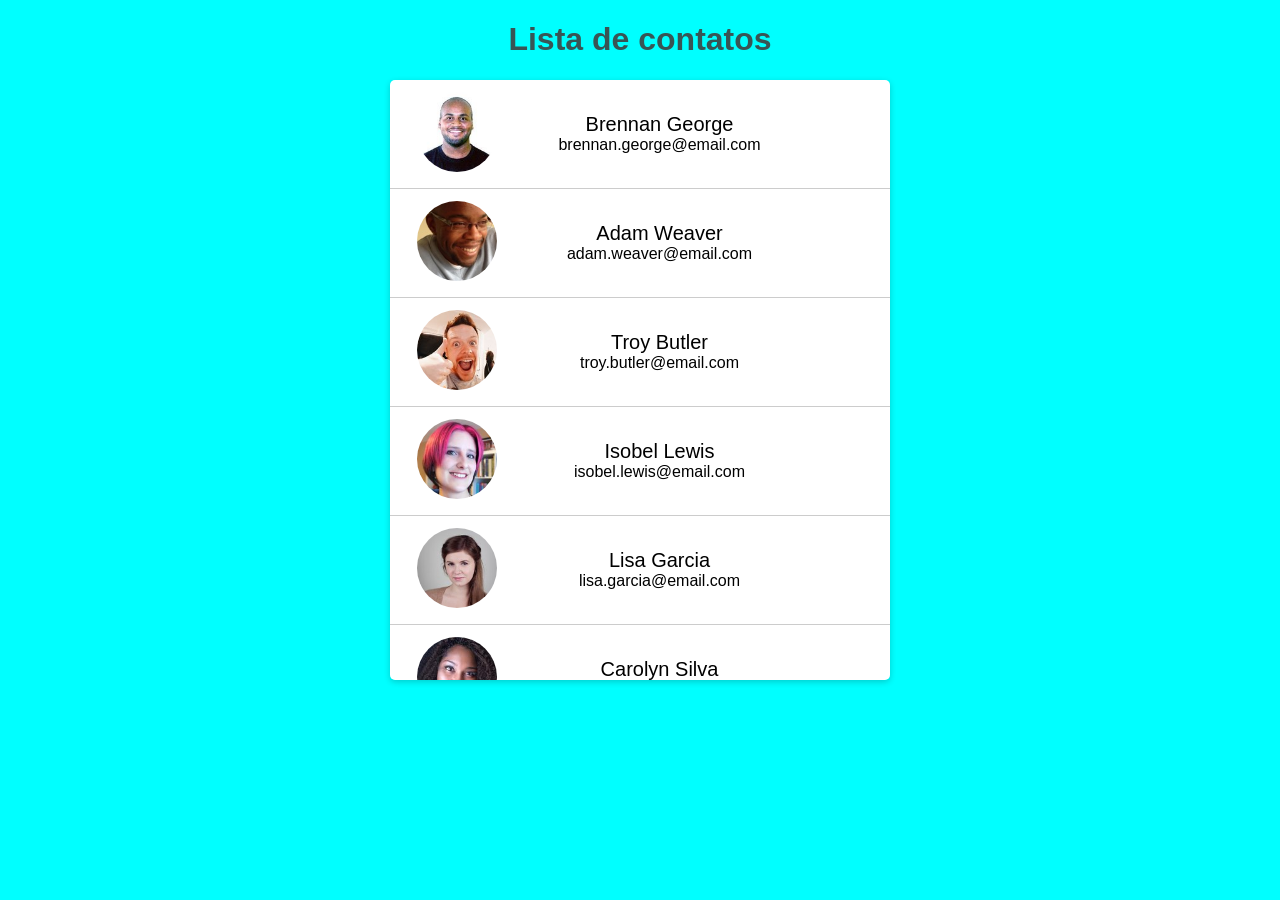
<file: index.html>
<!DOCTYPE html>
<html lang="pt-BR">

<head>
    <meta charset="UTF-8">
    <meta http-equiv="X-UA-Compatible" content="IE=edge">
    <meta name="viewport" content="width=device-width, initial-scale=1.0">
    <link rel="stylesheet" href="estilo.css">
    <title>Lista de Contatos</title>
</head>

<body>

    <h1 class="main-title">Lista de contatos</h1>

    <main class="layout">
        <ul class="contact">
            <li class="contact_list">
                <div class="contact_list__avatar">
                    <img src="imagens/1.jpg" alt="Foto de Brennan George">
                </div>

                <div class="contact_list__info">
                    <p class="contact_list__name">Brennan George</p>
                    <p class="contact_list__email">brennan.george@email.com</p>
                </div>

                <div class="contact_list__icons">
                    <a href="#"><img class="contact_list_icons__edit" src="imagens/edit.png" alt="Edit"></a>
                    <a href="#"><img class="contact_list_icons__delete" src="imagens/delete.png" alt="Delete"></a>
                </div>
            </li>

            <li class="contact_list">
                <div class="contact_list__avatar">
                    <img src="imagens/2.jpg" alt="Foto de Adam Weaver">
                </div>

                <div class="contact_list__info">
                    <p class="contact_list__name">Adam Weaver</p>
                    <p class="contact_list__email">adam.weaver@email.com</p>
                </div>

                <div class="contact_list__icons">
                    <a href="#"><img class="contact_list_icons__edit" src="imagens/edit.png" alt="Edit"></a>
                    <a href="#"><img class="contact_list_icons__delete" src="imagens/delete.png" alt="Delete"></a>
                </div>
            </li>

            <li class="contact_list">
                <div class="contact_list__avatar">
                    <img src="imagens/3.jpg" alt="Foto de Troy Butler">
                </div>

                <div class="contact_list__info">
                    <p class="contact_list__name">Troy Butler</p>
                    <p class="contact_list__email">troy.butler@email.com</p>
                </div>

                <div class="contact_list__icons">
                    <a href="#"><img class="contact_list_icons__edit" src="imagens/edit.png" alt="Edit"></a>
                    <a href="#"><img class="contact_list_icons__delete" src="imagens/delete.png" alt="Delete"></a>
                </div>
            </li>

                        <li class="contact_list">
                <div class="contact_list__avatar">
                    <img src="imagens/4.jpg" alt="Foto de Isobel Lewis">
                </div>

                <div class="contact_list__info">
                    <p class="contact_list__name">Isobel Lewis</p>
                    <p class="contact_list__email">isobel.lewis@email.com</p>
                </div>

                <div class="contact_list__icons">
                    <a href="#"><img class="contact_list_icons__edit" src="imagens/edit.png" alt="Edit"></a>
                    <a href="#"><img class="contact_list_icons__delete" src="imagens/delete.png" alt="Delete"></a>
                </div>
            </li>

                        <li class="contact_list">
                <div class="contact_list__avatar">
                    <img src="imagens/5.jpg" alt="Foto de Lisa Garcia">
                </div>

                <div class="contact_list__info">
                    <p class="contact_list__name">Lisa Garcia</p>
                    <p class="contact_list__email">lisa.garcia@email.com</p>
                </div>

                <div class="contact_list__icons">
                    <a href="#"><img class="contact_list_icons__edit" src="imagens/edit.png" alt="Edit"></a>
                    <a href="#"><img class="contact_list_icons__delete" src="imagens/delete.png" alt="Delete"></a>
                </div>
            </li>

                        <li class="contact_list">
                <div class="contact_list__avatar">
                    <img src="imagens/6.jpg" alt="Foto de Carolyn Silva">
                </div>

                <div class="contact_list__info">
                    <p class="contact_list__name">Carolyn Silva</p>
                    <p class="contact_list__email">carolyn.silva@email.com</p>
                </div>

                <div class="contact_list__icons">
                    <a href="#"><img class="contact_list_icons__edit" src="imagens/edit.png" alt="Edit"></a>
                    <a href="#"><img class="contact_list_icons__delete" src="imagens/delete.png" alt="Delete"></a>
                </div>
            </li>
        </ul>

    </main>
</body>

</html>
</file>
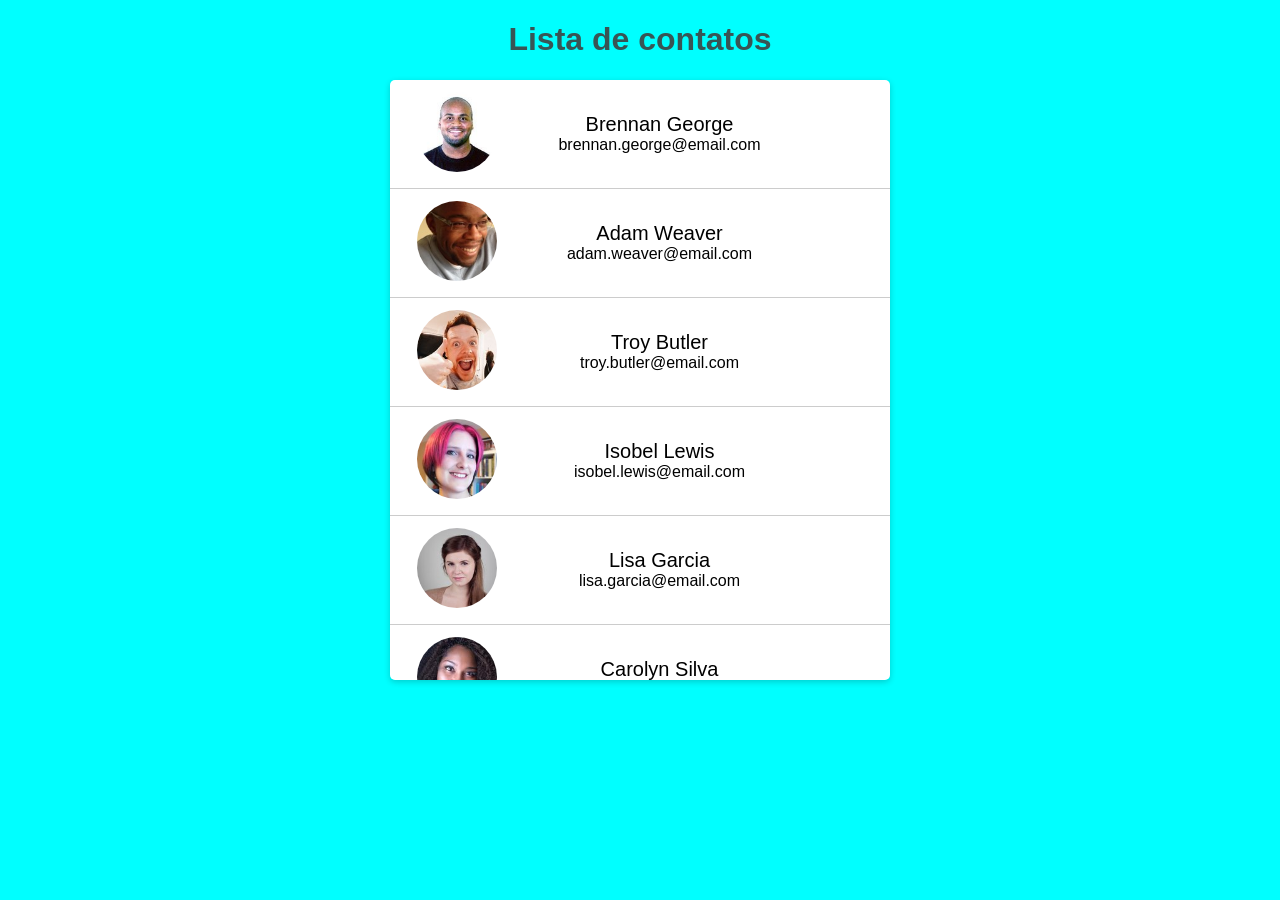
<file: Modelo 1/index.html>
<!DOCTYPE html>
<html lang="pt-BR">

<head>
    <meta charset="UTF-8">
    <meta http-equiv="X-UA-Compatible" content="IE=edge">
    <meta name="viewport" content="width=device-width, initial-scale=1.0">
    <link rel="stylesheet" href="estilo.css">
    <title>Lista de Contatos</title>
</head>

<body>

    <h1 class="main-title">Lista de contatos</h1>

    <main class="layout">
        <ul class="contact">
            <li class="contact_list">
                <div class="contact_list__avatar">
                    <img src="../imagens/1.jpg" alt="Foto de Brennan George">
                </div>

                <div class="contact_list__info">
                    <p class="contact_list__name">Brennan George</p>
                    <p class="contact_list__email">brennan.george@email.com</p>
                </div>

                <div class="contact_list__icons">
                    <a href="#"><img class="contact_list_icons__edit" src="../imagens/edit.png" alt="Edit"></a>
                    <a href="#"><img class="contact_list_icons__delete" src="../imagens/delete.png" alt="Delete"></a>
                </div>
            </li>

            <li class="contact_list">
                <div class="contact_list__avatar">
                    <img src="../imagens/2.jpg" alt="Foto de Adam Weaver">
                </div>

                <div class="contact_list__info">
                    <p class="contact_list__name">Adam Weaver</p>
                    <p class="contact_list__email">adam.weaver@email.com</p>
                </div>

                <div class="contact_list__icons">
                    <a href="#"><img class="contact_list_icons__edit" src="../imagens/edit.png" alt="Edit"></a>
                    <a href="#"><img class="contact_list_icons__delete" src="../imagens/delete.png" alt="Delete"></a>
                </div>
            </li>

            <li class="contact_list">
                <div class="contact_list__avatar">
                    <img src="../imagens/3.jpg" alt="Foto de Troy Butler">
                </div>

                <div class="contact_list__info">
                    <p class="contact_list__name">Troy Butler</p>
                    <p class="contact_list__email">troy.butler@email.com</p>
                </div>

                <div class="contact_list__icons">
                    <a href="#"><img class="contact_list_icons__edit" src="../imagens/edit.png" alt="Edit"></a>
                    <a href="#"><img class="contact_list_icons__delete" src="../imagens/delete.png" alt="Delete"></a>
                </div>
            </li>

                        <li class="contact_list">
                <div class="contact_list__avatar">
                    <img src="../imagens/4.jpg" alt="Foto de Isobel Lewis">
                </div>

                <div class="contact_list__info">
                    <p class="contact_list__name">Isobel Lewis</p>
                    <p class="contact_list__email">isobel.lewis@email.com</p>
                </div>

                <div class="contact_list__icons">
                    <a href="#"><img class="contact_list_icons__edit" src="../imagens/edit.png" alt="Edit"></a>
                    <a href="#"><img class="contact_list_icons__delete" src="../imagens/delete.png" alt="Delete"></a>
                </div>
            </li>

                        <li class="contact_list">
                <div class="contact_list__avatar">
                    <img src="../imagens/5.jpg" alt="Foto de Lisa Garcia">
                </div>

                <div class="contact_list__info">
                    <p class="contact_list__name">Lisa Garcia</p>
                    <p class="contact_list__email">lisa.garcia@email.com</p>
                </div>

                <div class="contact_list__icons">
                    <a href="#"><img class="contact_list_icons__edit" src="../imagens/edit.png" alt="Edit"></a>
                    <a href="#"><img class="contact_list_icons__delete" src="../imagens/delete.png" alt="Delete"></a>
                </div>
            </li>

                        <li class="contact_list">
                <div class="contact_list__avatar">
                    <img src="../imagens/6.jpg" alt="Foto de Carolyn Silva">
                </div>

                <div class="contact_list__info">
                    <p class="contact_list__name">Carolyn Silva</p>
                    <p class="contact_list__email">carolyn.silva@email.com</p>
                </div>

                <div class="contact_list__icons">
                    <a href="#"><img class="contact_list_icons__edit" src="../imagens/edit.png" alt="Edit"></a>
                    <a href="#"><img class="contact_list_icons__delete" src="../imagens/delete.png" alt="Delete"></a>
                </div>
            </li>
        </ul>

    </main>
</body>

</html>
</file>
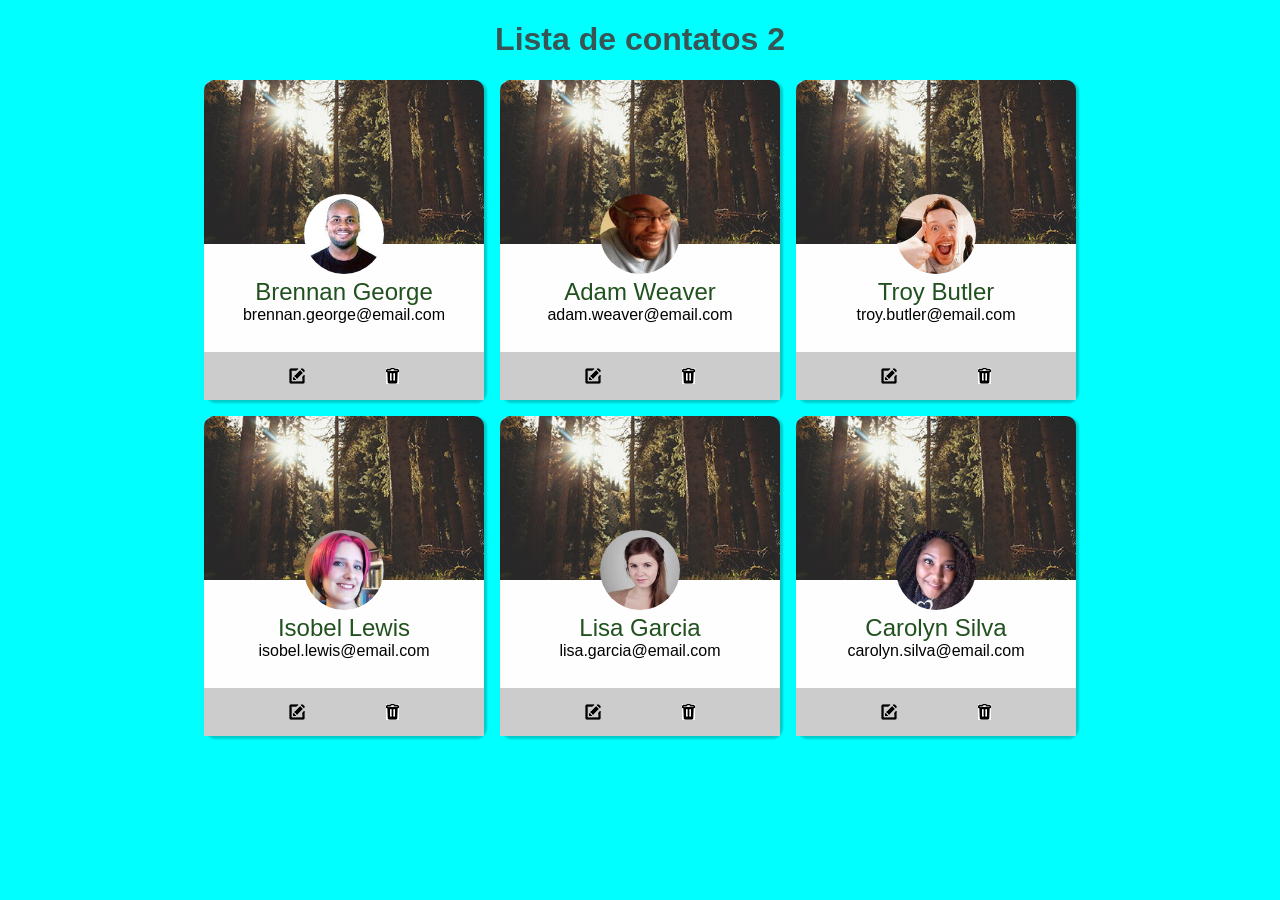
<file: Modelo 2/index2.html>
<!DOCTYPE html>
<html lang="pt-Br">

<head>
    <meta charset="UTF-8">
    <meta http-equiv="X-UA-Compatible" content="IE=edge">
    <meta name="viewport" content="width=device-width, initial-scale=1.0">
    <link rel="stylesheet" href="estilo2.css">
    <title>Lista de Contatos 2</title>

</head>

<body>
    <h1 class="main-title">Lista de contatos 2</h1>

    <main class="cards_layout">
        <div class="card">
            <ul class="card__info">
                <li><img class="card__avatar" src="../imagens/1.jpg" alt="Foto de Brennen George"></li>
                <li><span class="card__name">Brennan George</span></li>
                <li>brennan.george@email.com</li>
            </ul>

            <div class="card__buttons">
                <a href="#"><img src="../imagens/edit.png" alt="Edit"></a>
                <a href="#"><img src="../imagens/delete.png" alt="Delete"></a>
            </div>
        </div>

        <div class="card">
            <ul class="card__info">
                <li><img class="card__avatar" src="../imagens/2.jpg" alt="Foto de Adam Weaver"></li>
                <li><span class="card__name">Adam Weaver</span></li>
                <li>adam.weaver@email.com</li>
            </ul>

            <div class="card__buttons">
                <a href="#"><img src="../imagens/edit.png" alt="Edit"></a>
                <a href="#"><img src="../imagens/delete.png" alt="Delete"></a>
            </div>
        </div>

        <div class="card">
            <ul class="card__info">
                <li><img class="card__avatar" src="../imagens/3.jpg" alt="Foto de Troy Butler"></li>
                <li><span class="card__name">Troy Butler</span></li>
                <li>troy.butler@email.com</li>
            </ul>

            <div class="card__buttons">
                <a href="#"><img src="../imagens/edit.png" alt="Edit"></a>
                <a href="#"><img src="../imagens/delete.png" alt="Delete"></a>
            </div>
        </div>

        <div class="card">
            <ul class="card__info">
                <li><img class="card__avatar" src="../imagens/4.jpg" alt="Foto de Isobel Lewis"></li>
                <li><span class="card__name">Isobel Lewis</span></li>
                <li>isobel.lewis@email.com</li>
            </ul>

            <div class="card__buttons">
                <a href="#"><img src="../imagens/edit.png" alt="Edit"></a>
                <a href="#"><img src="../imagens/delete.png" alt="Delete"></a>
            </div>
        </div>
        
        <div class="card">
            <ul class="card__info">
                <li><img class="card__avatar" src="../imagens/5.jpg" alt="Foto de Lisa Garcia"></li>
                <li><span class="card__name">Lisa Garcia</span></li>
                <li>lisa.garcia@email.com</li>
            </ul>

            <div class="card__buttons">
                <a href="#"><img src="../imagens/edit.png" alt="Edit"></a>
                <a href="#"><img src="../imagens/delete.png" alt="Delete"></a>
            </div>
        </div>

        <div class="card">
            <ul class="card__info">
                <li><img class="card__avatar" src="../imagens/6.jpg" alt="Foto de Carolyn Silva"></li>
                <li><span class="card__name">Carolyn Silva</span></li>
                <li>carolyn.silva@email.com</li>
            </ul>

            <div class="card__buttons">
                <a href="#"><img src="../imagens/edit.png" alt="Edit"></a>
                <a href="#"><img src="../imagens/delete.png" alt="Delete"></a>
            </div>
        </div>
    </main>

</body>

</html>
</file>
<file: estilo.css>
body {
    display: flex;
    text-align: center;
    justify-content: center;
    flex-direction: column;
    background-color: aqua;
    margin: 0;
    padding: 0;
    font-family: 'Lucida Sans', 'Lucida Sans Regular', 'Lucida Grande', 'Lucida Sans Unicode', Geneva, Verdana, sans-serif;
}

.main-title {
    color: #385555;
}

.layout {
    background-color: white;
    height: 600px;
    width: 500px;
    margin: 0 auto;
    padding: 0;
    box-shadow: 0 2px 6px rgba(0, 0, 0, .2);
    border-radius: 5px;
    overflow-y: auto;
}

.contact {
    padding: 0;
    margin: 0;
    list-style-type: none;
}

.contact_list {
    display: flex;
    align-items: center;
    justify-content: space-between;
    padding: 12px;
    border-bottom: solid 1px #ccc;
}

.contact_list:hover {
    background-color: #ddd;
}

.contact_list:hover .contact_list__icons{
    opacity: 0.3;
}

.contact_list__avatar img {
    width: 80px;
    border-radius: 50%;
    margin-left: 15px;
}

/* .contact_list__info {
    margin: 0 50px 0 50px;  
} */

.contact_list__name {
    margin: 0;
    font-size: 20px;
}

.contact_list__email {
    margin: 0;
}

.contact_list__icons {
    display: flex;
    gap: 12px;
    margin-right: 15px;
    opacity: 0.0;
}
</file>
<file: Modelo 1/estilo.css>
body {
    display: flex;
    text-align: center;
    justify-content: center;
    flex-direction: column;
    background-color: aqua;
    margin: 0;
    padding: 0;
    font-family: 'Lucida Sans', 'Lucida Sans Regular', 'Lucida Grande', 'Lucida Sans Unicode', Geneva, Verdana, sans-serif;
}

.main-title {
    color: #385555;
}

.layout {
    background-color: white;
    height: 600px;
    width: 500px;
    margin: 0 auto;
    padding: 0;
    box-shadow: 0 2px 6px rgba(0, 0, 0, .2);
    border-radius: 5px;
    overflow-y: auto;
}

.contact {
    padding: 0;
    margin: 0;
    list-style-type: none;
}

.contact_list {
    display: flex;
    align-items: center;
    justify-content: space-between;
    padding: 12px;
    border-bottom: solid 1px #ccc;
}

.contact_list:hover {
    background-color: #ddd;
}

.contact_list:hover .contact_list__icons{
    opacity: 0.3;
}

.contact_list__avatar img {
    width: 80px;
    border-radius: 50%;
    margin-left: 15px;
}

/* .contact_list__info {
    margin: 0 50px 0 50px;  
} */

.contact_list__name {
    margin: 0;
    font-size: 20px;
}

.contact_list__email {
    margin: 0;
}

.contact_list__icons {
    display: flex;
    gap: 12px;
    margin-right: 15px;
    opacity: 0.0;
}
</file>
<file: Modelo 2/estilo2.css>
body {
    display: flex;
    text-align: center;
    justify-content: center;
    flex-direction: column;
    background-color: aqua;
    margin: 0;
    padding: 0;
    font-family: 'Lucida Sans', 'Lucida Sans Regular', 'Lucida Grande', 'Lucida Sans Unicode', Geneva, Verdana, sans-serif;
}

.main-title {
    color: #385555;
}

.cards_layout {
    display: flex;
    width: 90%;
    max-width: 920px;
    justify-content: center;
    align-items: center;
    gap: 16px;
    flex-wrap: wrap;
    margin: auto;
    margin-bottom: 46px;
}

.card {
    background-image: url(../imagens/thumb02.jpg);
    background-repeat: no-repeat;
    background-size: 100%;
    display: flex;
    flex-direction: column;
    background-color: #fffefe;
    box-shadow: 2px 2px 2px 1px rgba(0, 0, 0, 0.2);
    padding-top: 70px;
    border-radius: 10px;
    flex-basis: 280px;
}

.card__name {
    color: #20511e;
    font-size: 24px;
}

.card__info {
    list-style-type: none;
    padding: 28px;
    margin-bottom: 0px;
}

.card__avatar {
    width: 80px;
    border-radius: 50%;
}

.card__buttons {
    display: flex;
    justify-content: space-evenly;
    background-color: #ccc;
    padding: 16px;
    margin: 0px;
    gap:12px;
}

.card__buttons a {
    display: flex;
    align-items: center;
}
</file>
